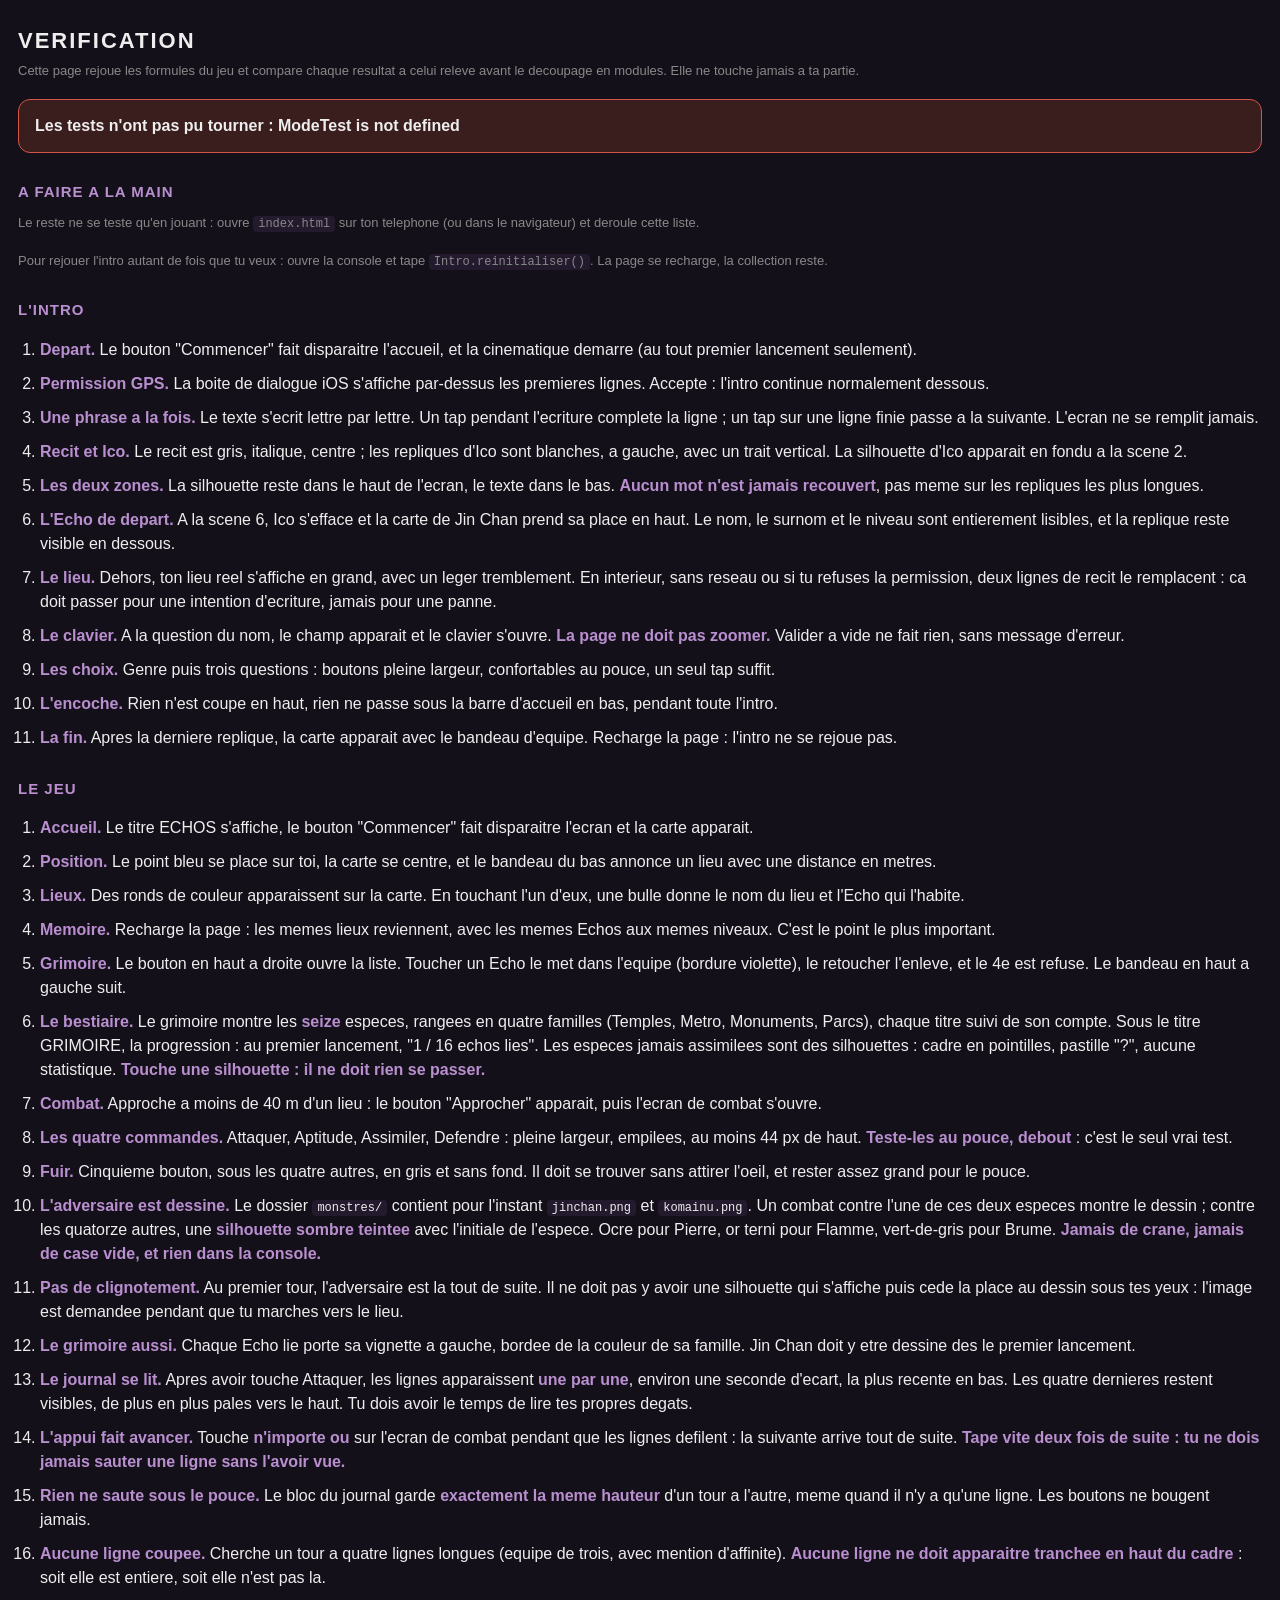
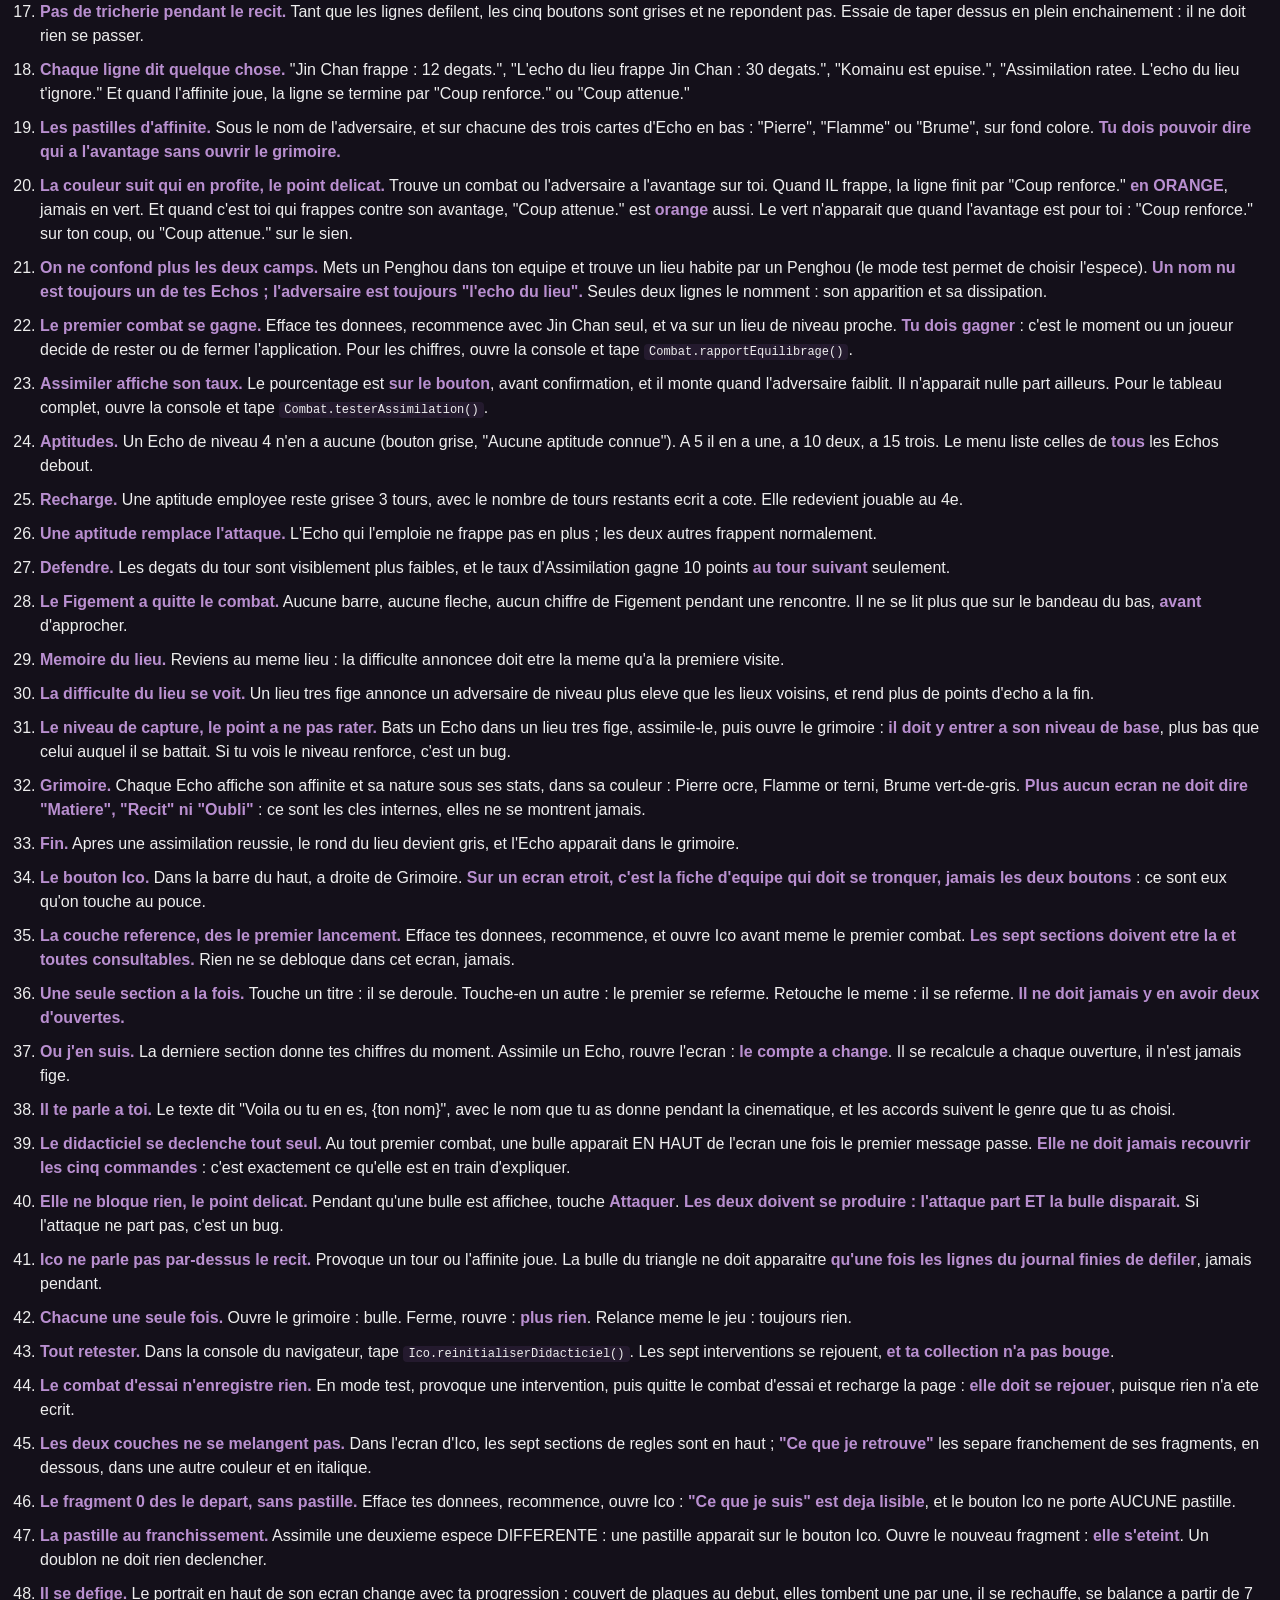
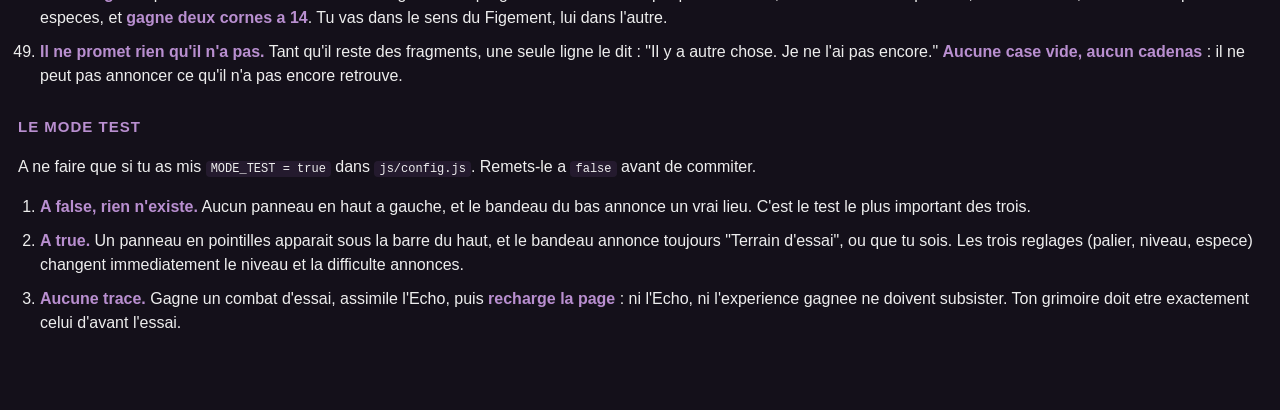
<file: verifier/index.html>
<!DOCTYPE html>
<html lang="fr">
<head>
<meta charset="utf-8">
<meta name="viewport" content="width=device-width, initial-scale=1">
<title>Echos - verification</title>
<style>
  body {
    margin: 0; padding: 24px 18px 60px;
    background: #14101a; color: #eee;
    font-family: -apple-system, sans-serif;
    line-height: 1.5;
  }
  h1 { font-size: 22px; letter-spacing: 2px; margin: 0 0 4px; }
  h2 { font-size: 15px; margin: 28px 0 10px; color: #b98fd0; letter-spacing: 1px; }
  p.aide { color: #888; font-size: 13px; margin: 0 0 18px; }

  #verdict {
    padding: 14px 16px; border-radius: 12px;
    font-size: 16px; font-weight: 600; margin-bottom: 8px;
  }
  #verdict.vert { background: #1d3a24; border: 1px solid #4ca85f; }
  #verdict.rouge { background: #3a1d1d; border: 1px solid #d4554a; }

  .section { color: #777; font-size: 12px; letter-spacing: 1px; margin: 16px 0 6px; }

  .test {
    display: flex; gap: 10px; align-items: baseline;
    padding: 7px 10px; border-radius: 8px;
    background: #1e1826; margin-bottom: 4px; font-size: 14px;
  }
  .test.ko { background: #2c1a1a; }
  .marque { font-weight: 700; flex-shrink: 0; }
  .test .marque { color: #6ec06e; }
  .test.ko .marque { color: #d4554a; }
  .detail {
    font-family: ui-monospace, monospace; font-size: 11px;
    color: #d0a0a0; margin-top: 4px; word-break: break-all;
  }

  ol { padding-left: 22px; }
  li { margin-bottom: 10px; }
  li b { color: #b98fd0; }
  code {
    background: #241a2e; padding: 1px 5px; border-radius: 4px;
    font-size: 12px;
  }
</style>
</head>
<body>

<h1>VERIFICATION</h1>
<p class="aide">
  Cette page rejoue les formules du jeu et compare chaque resultat a celui
  releve avant le decoupage en modules. Elle ne touche jamais a ta partie.
</p>

<div id="verdict">Tests en cours...</div>
<div id="resultats"></div>

<h2>A FAIRE A LA MAIN</h2>
<p class="aide">
  Le reste ne se teste qu'en jouant : ouvre <code>index.html</code> sur ton
  telephone (ou dans le navigateur) et deroule cette liste.
</p>

<p class="aide">
  Pour rejouer l'intro autant de fois que tu veux : ouvre la console et tape
  <code>Intro.reinitialiser()</code>. La page se recharge, la collection reste.
</p>

<h2>L'INTRO</h2>

<ol>
  <li><b>Depart.</b> Le bouton "Commencer" fait disparaitre l'accueil, et la
      cinematique demarre (au tout premier lancement seulement).</li>
  <li><b>Permission GPS.</b> La boite de dialogue iOS s'affiche par-dessus les
      premieres lignes. Accepte : l'intro continue normalement dessous.</li>
  <li><b>Une phrase a la fois.</b> Le texte s'ecrit lettre par lettre. Un tap
      pendant l'ecriture complete la ligne ; un tap sur une ligne finie passe a
      la suivante. L'ecran ne se remplit jamais.</li>
  <li><b>Recit et Ico.</b> Le recit est gris, italique, centre ; les repliques
      d'Ico sont blanches, a gauche, avec un trait vertical. La silhouette
      d'Ico apparait en fondu a la scene 2.</li>
  <li><b>Les deux zones.</b> La silhouette reste dans le haut de l'ecran, le
      texte dans le bas. <b>Aucun mot n'est jamais recouvert</b>, pas meme sur
      les repliques les plus longues.</li>
  <li><b>L'Echo de depart.</b> A la scene 6, Ico s'efface et la carte de Jin
      Chan prend sa place en haut. Le nom, le surnom et le niveau sont
      entierement lisibles, et la replique reste visible en dessous.</li>
  <li><b>Le lieu.</b> Dehors, ton lieu reel s'affiche en grand, avec un leger
      tremblement. En interieur, sans reseau ou si tu refuses la permission,
      deux lignes de recit le remplacent : ca doit passer pour une intention
      d'ecriture, jamais pour une panne.</li>
  <li><b>Le clavier.</b> A la question du nom, le champ apparait et le clavier
      s'ouvre. <b>La page ne doit pas zoomer.</b> Valider a vide ne fait rien,
      sans message d'erreur.</li>
  <li><b>Les choix.</b> Genre puis trois questions : boutons pleine largeur,
      confortables au pouce, un seul tap suffit.</li>
  <li><b>L'encoche.</b> Rien n'est coupe en haut, rien ne passe sous la barre
      d'accueil en bas, pendant toute l'intro.</li>
  <li><b>La fin.</b> Apres la derniere replique, la carte apparait avec le
      bandeau d'equipe. Recharge la page : l'intro ne se rejoue pas.</li>
</ol>

<h2>LE JEU</h2>

<ol>
  <li><b>Accueil.</b> Le titre ECHOS s'affiche, le bouton "Commencer" fait
      disparaitre l'ecran et la carte apparait.</li>
  <li><b>Position.</b> Le point bleu se place sur toi, la carte se centre,
      et le bandeau du bas annonce un lieu avec une distance en metres.</li>
  <li><b>Lieux.</b> Des ronds de couleur apparaissent sur la carte. En
      touchant l'un d'eux, une bulle donne le nom du lieu et l'Echo qui
      l'habite.</li>
  <li><b>Memoire.</b> Recharge la page : les memes lieux reviennent, avec les
      memes Echos aux memes niveaux. C'est le point le plus important.</li>
  <li><b>Grimoire.</b> Le bouton en haut a droite ouvre la liste. Toucher un
      Echo le met dans l'equipe (bordure violette), le retoucher l'enleve, et
      le 4e est refuse. Le bandeau en haut a gauche suit.</li>
  <li><b>Le bestiaire.</b> Le grimoire montre les <b>seize</b> especes, rangees
      en quatre familles (Temples, Metro, Monuments, Parcs), chaque titre suivi
      de son compte. Sous le titre GRIMOIRE, la progression : au premier
      lancement, "1 / 16 echos lies". Les especes jamais assimilees sont des
      silhouettes : cadre en pointilles, pastille "?", aucune statistique.
      <b>Touche une silhouette : il ne doit rien se passer.</b></li>
  <li><b>Combat.</b> Approche a moins de 40 m d'un lieu : le bouton
      "Approcher" apparait, puis l'ecran de combat s'ouvre.</li>
  <li><b>Les quatre commandes.</b> Attaquer, Aptitude, Assimiler, Defendre :
      pleine largeur, empilees, au moins 44 px de haut. <b>Teste-les au pouce,
      debout</b> : c'est le seul vrai test.</li>
  <li><b>Fuir.</b> Cinquieme bouton, sous les quatre autres, en gris et sans
      fond. Il doit se trouver sans attirer l'oeil, et rester assez grand pour
      le pouce.</li>
  <li><b>L'adversaire est dessine.</b> Le dossier <code>monstres/</code>
      contient pour l'instant <code>jinchan.png</code> et
      <code>komainu.png</code>. Un combat contre l'une de ces deux especes
      montre le dessin ; contre les quatorze autres, une <b>silhouette
      sombre teintee</b> avec l'initiale de l'espece. Ocre pour Pierre, or
      terni pour Flamme, vert-de-gris pour Brume. <b>Jamais de crane, jamais
      de case vide, et rien dans la console.</b></li>
  <li><b>Pas de clignotement.</b> Au premier tour, l'adversaire est la tout
      de suite. Il ne doit pas y avoir une silhouette qui s'affiche puis
      cede la place au dessin sous tes yeux : l'image est demandee pendant
      que tu marches vers le lieu.</li>
  <li><b>Le grimoire aussi.</b> Chaque Echo lie porte sa vignette a gauche,
      bordee de la couleur de sa famille. Jin Chan doit y etre dessine des
      le premier lancement.</li>
  <li><b>Le journal se lit.</b> Apres avoir touche Attaquer, les lignes
      apparaissent <b>une par une</b>, environ une seconde d'ecart, la plus
      recente en bas. Les quatre dernieres restent visibles, de plus en plus
      pales vers le haut. Tu dois avoir le temps de lire tes propres
      degats.</li>
  <li><b>L'appui fait avancer.</b> Touche <b>n'importe ou</b> sur l'ecran de
      combat pendant que les lignes defilent : la suivante arrive tout de
      suite. <b>Tape vite deux fois de suite : tu ne dois jamais sauter une
      ligne sans l'avoir vue.</b></li>
  <li><b>Rien ne saute sous le pouce.</b> Le bloc du journal garde
      <b>exactement la meme hauteur</b> d'un tour a l'autre, meme quand il n'y a
      qu'une ligne. Les boutons ne bougent jamais.</li>
  <li><b>Aucune ligne coupee.</b> Cherche un tour a quatre lignes longues
      (equipe de trois, avec mention d'affinite). <b>Aucune ligne ne doit
      apparaitre tranchee en haut du cadre</b> : soit elle est entiere, soit
      elle n'est pas la.</li>
  <li><b>Pas de tricherie pendant le recit.</b> Tant que les lignes defilent,
      les cinq boutons sont grises et ne repondent pas. Essaie de taper dessus
      en plein enchainement : il ne doit rien se passer.</li>
  <li><b>Chaque ligne dit quelque chose.</b> "Jin Chan frappe : 12 degats.",
      "L'echo du lieu frappe Jin Chan : 30 degats.", "Komainu est epuise.",
      "Assimilation ratee. L'echo du lieu t'ignore." Et quand l'affinite joue,
      la ligne se termine par "Coup renforce." ou "Coup attenue."</li>
  <li><b>Les pastilles d'affinite.</b> Sous le nom de l'adversaire, et sur
      chacune des trois cartes d'Echo en bas : "Pierre", "Flamme" ou
      "Brume", sur fond colore. <b>Tu dois pouvoir dire qui a l'avantage
      sans ouvrir le grimoire.</b></li>
  <li><b>La couleur suit qui en profite, le point delicat.</b> Trouve un
      combat ou l'adversaire a l'avantage sur toi. Quand IL frappe, la ligne
      finit par "Coup renforce." <b>en ORANGE</b>, jamais en vert. Et quand
      c'est toi qui frappes contre son avantage, "Coup attenue." est
      <b>orange</b> aussi. Le vert n'apparait que quand l'avantage est pour
      toi : "Coup renforce." sur ton coup, ou "Coup attenue." sur le sien.</li>
  <li><b>On ne confond plus les deux camps.</b> Mets un Penghou dans ton
      equipe et trouve un lieu habite par un Penghou (le mode test permet de
      choisir l'espece). <b>Un nom nu est toujours un de tes Echos ;
      l'adversaire est toujours "l'echo du lieu".</b> Seules deux lignes le
      nomment : son apparition et sa dissipation.</li>
  <li><b>Le premier combat se gagne.</b> Efface tes donnees, recommence avec
      Jin Chan seul, et va sur un lieu de niveau proche. <b>Tu dois gagner</b> :
      c'est le moment ou un joueur decide de rester ou de fermer l'application.
      Pour les chiffres, ouvre la console et tape
      <code>Combat.rapportEquilibrage()</code>.</li>
  <li><b>Assimiler affiche son taux.</b> Le pourcentage est <b>sur le bouton</b>,
      avant confirmation, et il monte quand l'adversaire faiblit. Il n'apparait
      nulle part ailleurs. Pour le tableau complet, ouvre la console et tape
      <code>Combat.testerAssimilation()</code>.</li>
  <li><b>Aptitudes.</b> Un Echo de niveau 4 n'en a aucune (bouton grise,
      "Aucune aptitude connue"). A 5 il en a une, a 10 deux, a 15 trois. Le
      menu liste celles de <b>tous</b> les Echos debout.</li>
  <li><b>Recharge.</b> Une aptitude employee reste grisee 3 tours, avec le
      nombre de tours restants ecrit a cote. Elle redevient jouable au 4e.</li>
  <li><b>Une aptitude remplace l'attaque.</b> L'Echo qui l'emploie ne frappe
      pas en plus ; les deux autres frappent normalement.</li>
  <li><b>Defendre.</b> Les degats du tour sont visiblement plus faibles, et le
      taux d'Assimilation gagne 10 points <b>au tour suivant</b> seulement.</li>
  <li><b>Le Figement a quitte le combat.</b> Aucune barre, aucune fleche,
      aucun chiffre de Figement pendant une rencontre. Il ne se lit plus que
      sur le bandeau du bas, <b>avant</b> d'approcher.</li>
  <li><b>Memoire du lieu.</b> Reviens au meme lieu : la difficulte annoncee
      doit etre la meme qu'a la premiere visite.</li>
  <li><b>La difficulte du lieu se voit.</b> Un lieu tres fige annonce un
      adversaire de niveau plus eleve que les lieux voisins, et rend plus de
      points d'echo a la fin.</li>
  <li><b>Le niveau de capture, le point a ne pas rater.</b> Bats un Echo dans
      un lieu tres fige, assimile-le, puis ouvre le grimoire :
      <b>il doit y entrer a son niveau de base</b>, plus bas que celui auquel
      il se battait. Si tu vois le niveau renforce, c'est un bug.</li>
  <li><b>Grimoire.</b> Chaque Echo affiche son affinite et sa nature sous ses
      stats, dans sa couleur : Pierre ocre, Flamme or terni, Brume
      vert-de-gris. <b>Plus aucun ecran ne doit dire "Matiere", "Recit" ni
      "Oubli"</b> : ce sont les cles internes, elles ne se montrent jamais.</li>
  <li><b>Fin.</b> Apres une assimilation reussie, le rond du lieu devient
      gris, et l'Echo apparait dans le grimoire.</li>
  <li><b>Le bouton Ico.</b> Dans la barre du haut, a droite de Grimoire.
      <b>Sur un ecran etroit, c'est la fiche d'equipe qui doit se tronquer,
      jamais les deux boutons</b> : ce sont eux qu'on touche au pouce.</li>
  <li><b>La couche reference, des le premier lancement.</b> Efface tes
      donnees, recommence, et ouvre Ico avant meme le premier combat.
      <b>Les sept sections doivent etre la et toutes consultables.</b> Rien ne
      se debloque dans cet ecran, jamais.</li>
  <li><b>Une seule section a la fois.</b> Touche un titre : il se deroule.
      Touche-en un autre : le premier se referme. Retouche le meme : il se
      referme. <b>Il ne doit jamais y en avoir deux d'ouvertes.</b></li>
  <li><b>Ou j'en suis.</b> La derniere section donne tes chiffres du moment.
      Assimile un Echo, rouvre l'ecran : <b>le compte a change</b>. Il se
      recalcule a chaque ouverture, il n'est jamais fige.</li>
  <li><b>Il te parle a toi.</b> Le texte dit "Voila ou tu en es, {ton nom}",
      avec le nom que tu as donne pendant la cinematique, et les accords
      suivent le genre que tu as choisi.</li>
  <li><b>Le didacticiel se declenche tout seul.</b> Au tout premier combat,
      une bulle apparait EN HAUT de l'ecran une fois le premier message
      passe. <b>Elle ne doit jamais recouvrir les cinq commandes</b> :
      c'est exactement ce qu'elle est en train d'expliquer.</li>
  <li><b>Elle ne bloque rien, le point delicat.</b> Pendant qu'une bulle est
      affichee, touche <b>Attaquer</b>. <b>Les deux doivent se produire :
      l'attaque part ET la bulle disparait.</b> Si l'attaque ne part pas,
      c'est un bug.</li>
  <li><b>Ico ne parle pas par-dessus le recit.</b> Provoque un tour ou
      l'affinite joue. La bulle du triangle ne doit apparaitre
      <b>qu'une fois les lignes du journal finies de defiler</b>, jamais
      pendant.</li>
  <li><b>Chacune une seule fois.</b> Ouvre le grimoire : bulle. Ferme,
      rouvre : <b>plus rien</b>. Relance meme le jeu : toujours rien.</li>
  <li><b>Tout retester.</b> Dans la console du navigateur, tape
      <code>Ico.reinitialiserDidacticiel()</code>. Les sept interventions
      se rejouent, <b>et ta collection n'a pas bouge</b>.</li>
  <li><b>Le combat d'essai n'enregistre rien.</b> En mode test, provoque une
      intervention, puis quitte le combat d'essai et recharge la page :
      <b>elle doit se rejouer</b>, puisque rien n'a ete ecrit.</li>
  <li><b>Les deux couches ne se melangent pas.</b> Dans l'ecran d'Ico, les
      sept sections de regles sont en haut ; <b>"Ce que je retrouve"</b> les
      separe franchement de ses fragments, en dessous, dans une autre
      couleur et en italique.</li>
  <li><b>Le fragment 0 des le depart, sans pastille.</b> Efface tes donnees,
      recommence, ouvre Ico : <b>"Ce que je suis" est deja lisible</b>, et le
      bouton Ico ne porte AUCUNE pastille.</li>
  <li><b>La pastille au franchissement.</b> Assimile une deuxieme espece
      DIFFERENTE : une pastille apparait sur le bouton Ico. Ouvre le nouveau
      fragment : <b>elle s'eteint</b>. Un doublon ne doit rien declencher.</li>
  <li><b>Il se defige.</b> Le portrait en haut de son ecran change avec ta
      progression : couvert de plaques au debut, elles tombent une par une,
      il se rechauffe, se balance a partir de 7 especes, et <b>gagne deux
      cornes a 14</b>. Tu vas dans le sens du Figement, lui dans l'autre.</li>
  <li><b>Il ne promet rien qu'il n'a pas.</b> Tant qu'il reste des fragments,
      une seule ligne le dit : "Il y a autre chose. Je ne l'ai pas encore."
      <b>Aucune case vide, aucun cadenas</b> : il ne peut pas annoncer ce
      qu'il n'a pas encore retrouve.</li>
</ol>

<h2>LE MODE TEST</h2>

<p>
  A ne faire que si tu as mis <code>MODE_TEST = true</code> dans
  <code>js/config.js</code>. Remets-le a <code>false</code> avant de commiter.
</p>

<ol>
  <li><b>A false, rien n'existe.</b> Aucun panneau en haut a gauche, et le
      bandeau du bas annonce un vrai lieu. C'est le test le plus important
      des trois.</li>
  <li><b>A true.</b> Un panneau en pointilles apparait sous la barre du haut,
      et le bandeau annonce toujours "Terrain d'essai", ou que tu sois. Les
      trois reglages (palier, niveau, espece) changent immediatement le niveau
      et la difficulte annonces.</li>
  <li><b>Aucune trace.</b> Gagne un combat d'essai, assimile l'Echo, puis
      <b>recharge la page</b> : ni l'Echo, ni l'experience gagnee ne doivent
      subsister. Ton grimoire doit etre exactement celui d'avant l'essai.</li>
</ol>

<!-- On ne charge que les fichiers qui n'ont besoin ni de la carte
     ni de la page du jeu : ils suffisent pour toutes les formules. -->
<script src="../js/config.js"></script>
<script src="../js/especes.js"></script>
<script src="../js/lieux.js"></script>
<script src="../js/joueur.js"></script>
<script src="../js/combat.js"></script>
<script src="../js/grimoire.js"></script>
<script src="../js/intro.js"></script>
<script src="tests.js"></script>

<script>
(function () {
  var verdict = document.getElementById("verdict");
  var sortie = document.getElementById("resultats");
  var resultats;

  try {
    resultats = lancerTests();
  } catch (e) {
    verdict.className = "rouge";
    verdict.textContent = "Les tests n'ont pas pu tourner : " + e.message;
    return;
  }

  var html = "", section = "", echecs = 0;

  for (var i = 0; i < resultats.length; i++) {
    var r = resultats[i];

    if (r.section !== section) {
      section = r.section;
      html += '<div class="section">' + section.toUpperCase() + '</div>';
    }

    if (!r.ok) echecs++;

    html += '<div class="test' + (r.ok ? '' : ' ko') + '">' +
            '<span class="marque">' + (r.ok ? 'OK' : 'X') + '</span>' +
            '<span>' + r.quoi +
            (r.ok ? '' :
              '<div class="detail">attendu : ' + r.attendu +
              '<br>obtenu&nbsp;&nbsp;: ' + r.obtenu + '</div>') +
            '</span></div>';
  }

  sortie.innerHTML = html;

  verdict.className = echecs === 0 ? "vert" : "rouge";
  verdict.textContent = echecs === 0
    ? resultats.length + " tests passes. Le jeu se comporte comme avant."
    : echecs + " test(s) en echec sur " + resultats.length + ".";
})();
</script>

</body>
</html>
</file>
